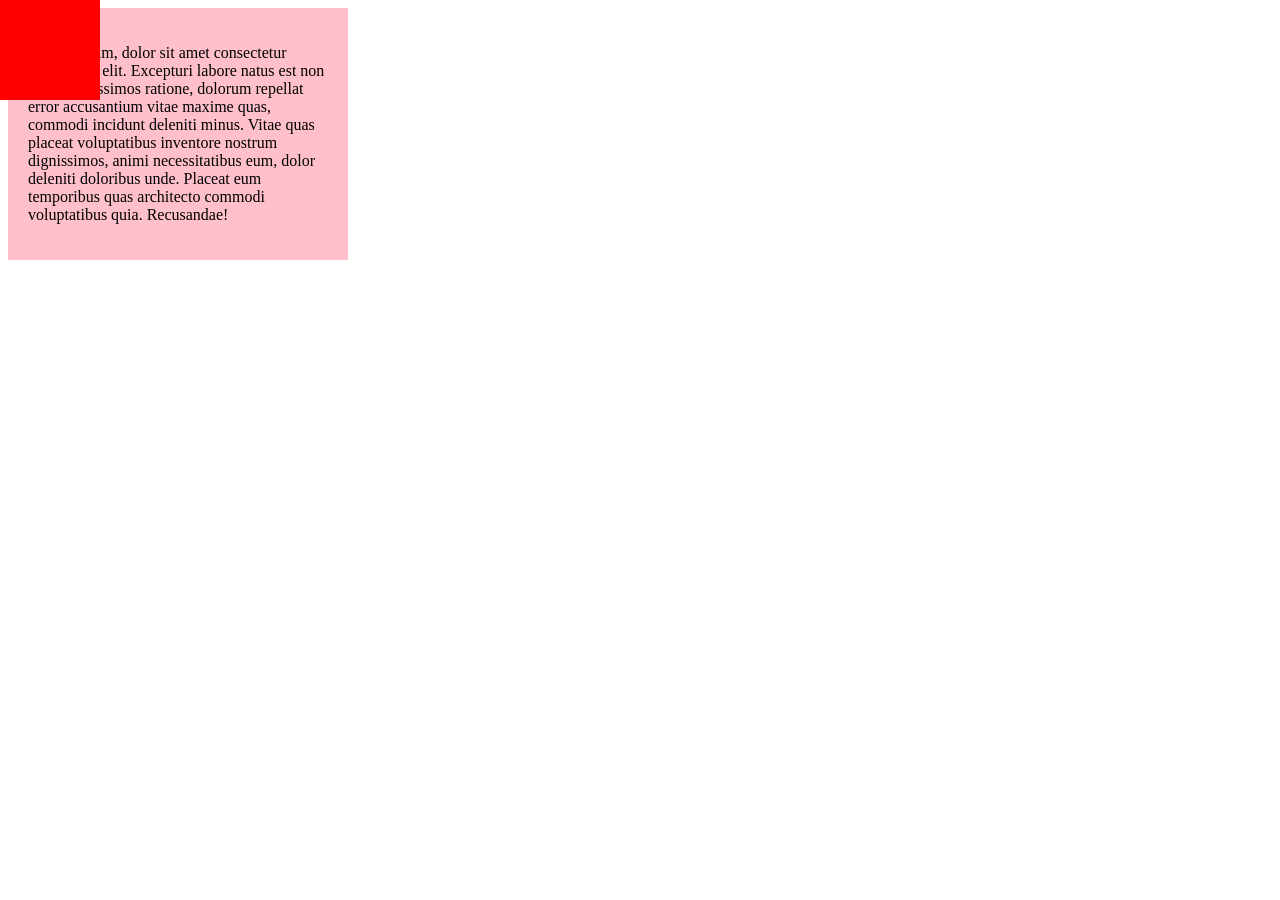
<file: animation.html>
<!DOCTYPE html>
<html lang="en">
  <head>
    <meta charset="UTF-8" />
    <meta name="viewport" content="width=device-width, initial-scale=1.0" />
    <title>Document</title>
    <link rel="stylesheet" href="animate.css" />
  </head>

  <body>
    <div class="app">
      <p>
        Lorem ipsum, dolor sit amet consectetur adipisicing elit. Excepturi
        labore natus est non fuga, dignissimos ratione, dolorum repellat error
        accusantium vitae maxime quas, commodi incidunt deleniti minus. Vitae
        quas placeat voluptatibus inventore nostrum dignissimos, animi
        necessitatibus eum, dolor deleniti doloribus unde. Placeat eum
        temporibus quas architecto commodi voluptatibus quia. Recusandae!
      </p>
    </div>
    <div class="box"></div>
  </body>
</html>
</file>
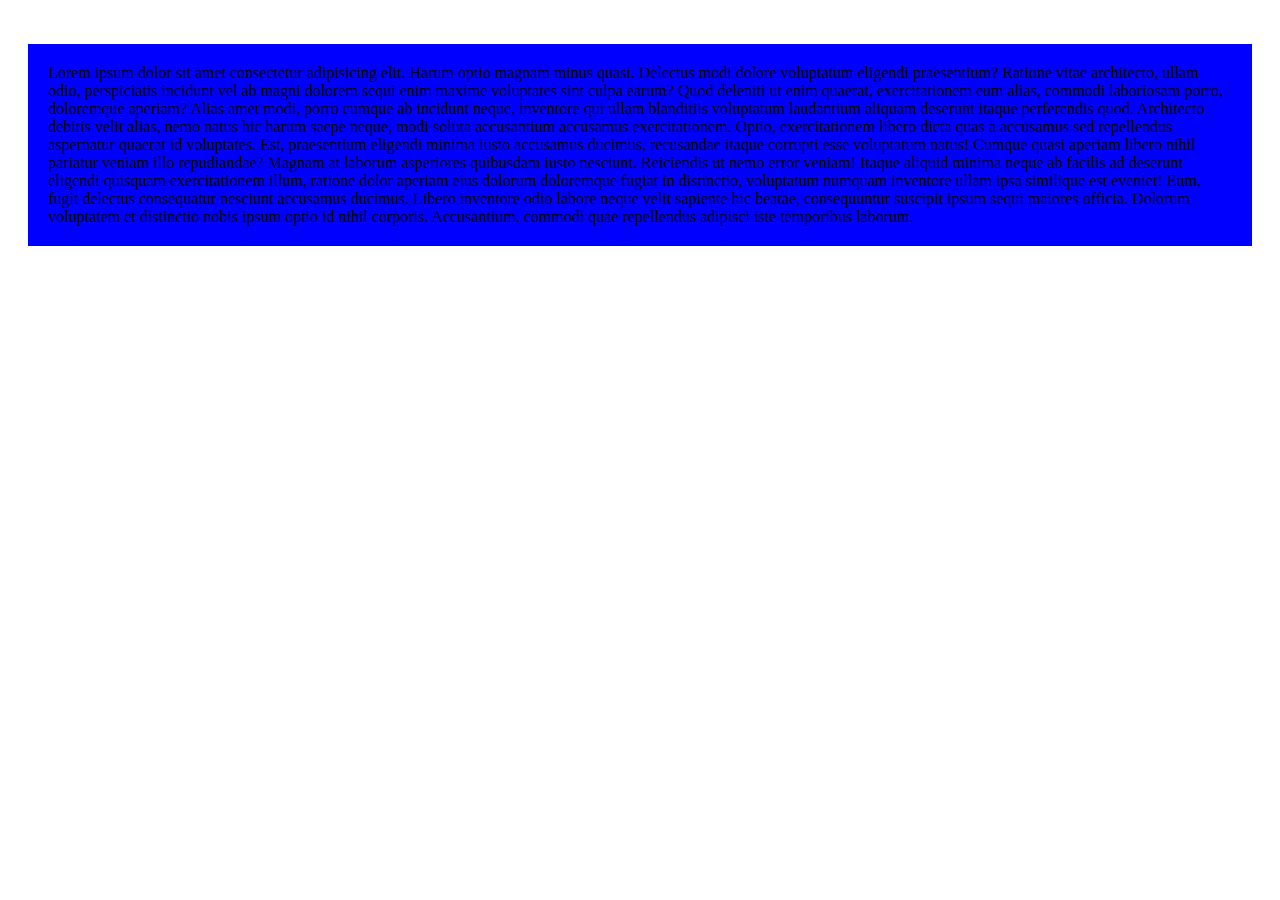
<file: responsive/desktop-first.html>
<!DOCTYPE html>
<html lang="en">
  <head>
    <meta charset="UTF-8" />
    <meta name="viewport" content="width=device-width, initial-scale=1.0" />
    <title>Mobile First</title>
    <style>
      body {
        padding: 20px;
      }
      .app {
        background: blue;
        padding: 20px;
       
      }
      @media screen and (max-width: 1200px) {
        body {
          padding: 30px;
        }
        .app {
          background: red;
          padding: 30px;
      
        }
      }
      @media screen and (max-width: 992px) {
        body {
          padding: 40px;
        }
        .app {
          background:green;
          padding: 40px;
         
        }
      }
      @media screen and (max-width: 768px) {
        body {
          padding: 50px;
        }
        .app {
          background: gray;
          padding: 50px;
   
        }
      }
      @media screen and (max-width: 576px) {
        body {
          padding: 60px;
        }
        .app {
          background: pink;
          padding: 60px;
         
        }
      }
    </style>
  </head>
  <body>
    <p>
        <div class="app">
      Lorem ipsum dolor sit amet consectetur adipisicing elit. Harum optio
      magnam minus quasi. Delectus modi dolore voluptatum eligendi praesentium?
      Ratione vitae architecto, ullam odio, perspiciatis incidunt vel ab magni
      dolorem sequi enim maxime voluptates sint culpa earum? Quod deleniti ut
      enim quaerat, exercitationem eum alias, commodi laboriosam porro,
      doloremque aperiam? Alias amet modi, porro cumque ab incidunt neque,
      inventore qui ullam blanditiis voluptatum laudantium aliquam deserunt
      itaque perferendis quod. Architecto debitis velit alias, nemo natus hic
      harum saepe neque, modi soluta accusantium accusamus exercitationem.
      Optio, exercitationem libero dicta quas a accusamus sed repellendus
      aspernatur quaerat id voluptates. Est, praesentium eligendi minima iusto
      accusamus ducimus, recusandae itaque corrupti esse voluptatum natus!
      Cumque quasi aperiam libero nihil pariatur veniam illo repudiandae? Magnam
      at laborum asperiores quibusdam iusto nesciunt. Reiciendis ut nemo error
      veniam! Itaque aliquid minima neque ab facilis ad deserunt eligendi
      quisquam exercitationem illum, ratione dolor aperiam eius dolorum
      doloremque fugiat in distinctio, voluptatum numquam inventore ullam ipsa
      similique est eveniet! Eum, fugit delectus consequatur nesciunt accusamus
      ducimus. Libero inventore odio labore neque velit sapiente hic beatae,
      consequuntur suscipit ipsum sequi maiores officia. Dolorum voluptatem et
      distinctio nobis ipsum optio id nihil corporis. Accusantium, commodi quae
      repellendus adipisci iste temporibus laborum.
    </div>
    </p>
  </body>
</html>
</file>
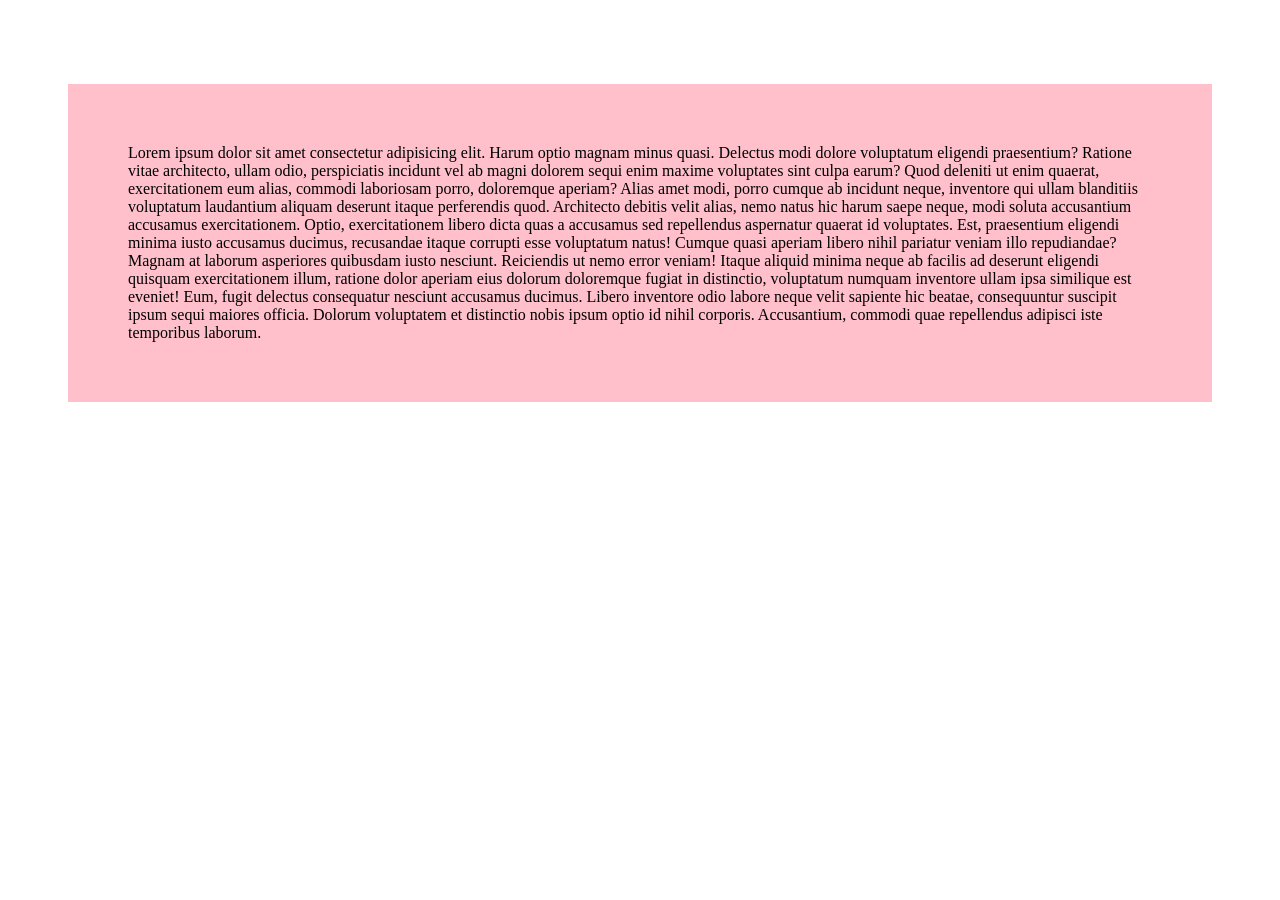
<file: responsive/mobile-first.html>
<!DOCTYPE html>
<html lang="en">
  <head>
    <meta charset="UTF-8" />
    <meta name="viewport" content="width=device-width, initial-scale=1.0" />
    <title>Mobile First</title>
    <style>
      body {
        padding: 20px;
      }
      .app {
        background: blue;
        padding: 20px;
       
      }
      @media screen and (min-width: 576px) {
        body {
          padding: 30px;
        }
        .app {
          background: red;
          padding: 30px;
          display: none;
        }
      }
      @media screen and (min-width: 768px) {
        body {
          padding: 40px;
        }
        .app {
          background:green;
          padding: 40px;
         
        }
      }
      @media screen and (min-width: 992px) {
        body {
          padding: 50px;
        }
        .app {
          background: gray;
          padding: 50px;
          display: block;
        }
      }
      @media screen and (min-width: 1200px) {
        body {
          padding: 60px;
        }
        .app {
          background: pink;
          padding: 60px;
         
        }
      }
    </style>
  </head>
  <body>
    <p>
        <div class="app">
      Lorem ipsum dolor sit amet consectetur adipisicing elit. Harum optio
      magnam minus quasi. Delectus modi dolore voluptatum eligendi praesentium?
      Ratione vitae architecto, ullam odio, perspiciatis incidunt vel ab magni
      dolorem sequi enim maxime voluptates sint culpa earum? Quod deleniti ut
      enim quaerat, exercitationem eum alias, commodi laboriosam porro,
      doloremque aperiam? Alias amet modi, porro cumque ab incidunt neque,
      inventore qui ullam blanditiis voluptatum laudantium aliquam deserunt
      itaque perferendis quod. Architecto debitis velit alias, nemo natus hic
      harum saepe neque, modi soluta accusantium accusamus exercitationem.
      Optio, exercitationem libero dicta quas a accusamus sed repellendus
      aspernatur quaerat id voluptates. Est, praesentium eligendi minima iusto
      accusamus ducimus, recusandae itaque corrupti esse voluptatum natus!
      Cumque quasi aperiam libero nihil pariatur veniam illo repudiandae? Magnam
      at laborum asperiores quibusdam iusto nesciunt. Reiciendis ut nemo error
      veniam! Itaque aliquid minima neque ab facilis ad deserunt eligendi
      quisquam exercitationem illum, ratione dolor aperiam eius dolorum
      doloremque fugiat in distinctio, voluptatum numquam inventore ullam ipsa
      similique est eveniet! Eum, fugit delectus consequatur nesciunt accusamus
      ducimus. Libero inventore odio labore neque velit sapiente hic beatae,
      consequuntur suscipit ipsum sequi maiores officia. Dolorum voluptatem et
      distinctio nobis ipsum optio id nihil corporis. Accusantium, commodi quae
      repellendus adipisci iste temporibus laborum.
    </div>
    </p>
  </body>
</html>
</file>
